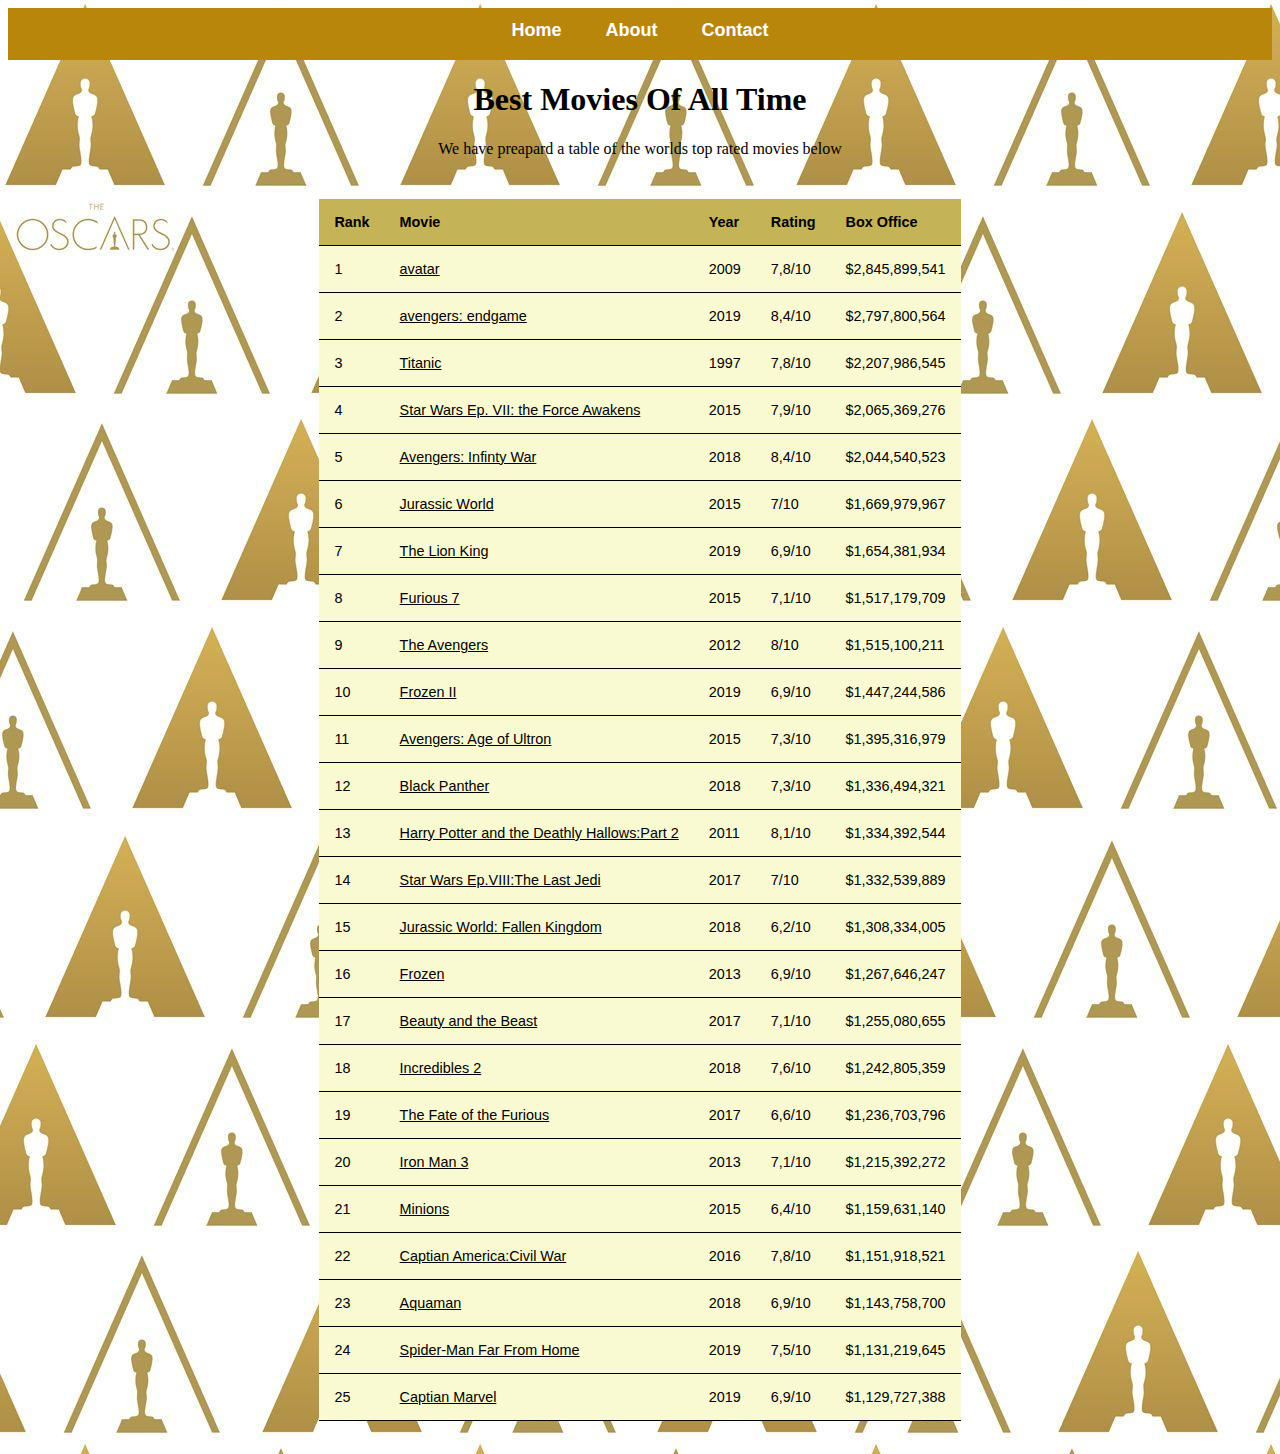
<file: index.html>
<!doctype html>
<html>
	<head>
	   <link rel="stylesheet" href="style.css">
	</head>
	<body style="background-image:url(images/wp1855046.jpg);text-align: center" background-size: 100% 100%;>
        <div id="menu">
            <a href="index.html">Home</a>
            <a href="about.html">About</a>
            <a href="contact.html">Contact</a>
        </div>
        <h1>Best Movies Of All Time</h1>
        <p>We have preapard a table of the worlds top rated movies below</p>
        <div style="overflow-x: auto";>
        <center><table class="styled-table">
            <thead>
            <tr>
                <th>Rank</th>
                <th>Movie</th>
                <th>Year</th>
                <th>Rating</th>
                <th>Box Office</th>
            </tr>
            </thead>        
            <tbody>
            <tr>
                <td>1</td>
                <td><a href="https://www.imdb.com/title/tt0499549/">avatar</a></td>
                <td>2009</td>
                <td>7,8/10</td>
                <td>$2,845,899,541</td>
            </tr>
            <tr>
                <td>2</td>
                <td><a href="https://www.imdb.com/title/tt4154796/">avengers: endgame</a></td>
                <td>2019</td>
                <td>8,4/10</td>
                <td>$2,797,800,564</td>
            </tr>
            <tr>
                <td>3</td>
                <td><a href="https://www.imdb.com/title/tt0120338/">Titanic</a></td>
                <td>1997</td>
                <td>7,8/10</td>
                <td>$2,207,986,545</td>
            </tr>
            <tr>
                <td>4</td>
                <td><a href="https://www.imdb.com/title/tt2488496/">Star Wars Ep. VII: the Force Awakens</a></td>
                <td>2015</td>
                <td>7,9/10</td>
                <td>$2,065,369,276</td>
            </tr>
            <tr>
                <td>5</td>
                <td><a href="https://www.imdb.com/title/tt4154756/">Avengers: Infinty War</a></td>
                <td>2018</td>
                <td>8,4/10</td>
                <td>$2,044,540,523</td>
            </tr>
            <tr>
                <td>6</td>
                <td><a href="https://www.imdb.com/title/tt0369610/">Jurassic World</a></td>
                <td>2015</td>
                <td>7/10</td>
                <td>$1,669,979,967</td>
            </tr>
            <tr>
                <td>7</td>
                <td><a href="https://www.imdb.com/title/tt6105098/">The Lion King</a></td>
                <td>2019</td>
                <td>6,9/10</td>
                <td>$1,654,381,934</td>
            </tr>
            <tr>
                <td>8</td>
                <td><a href="https://www.imdb.com/title/tt2820852/">Furious 7</a></td>
                <td>2015</td>
                <td>7,1/10</td>
                <td>$1,517,179,709</td>
            </tr>
            <tr>
                <td>9</td>
                <td><a href="https://www.imdb.com/title/tt0848228/">The Avengers</a></td>
                <td>2012</td>
                <td>8/10</td>
                <td>$1,515,100,211</td>
            </tr>
            <tr>
                <td>10</td>
                <td><a href="https://www.imdb.com/title/tt4520988/">Frozen II</a></td>
                <td>2019</td>
                <td>6,9/10</td>
                <td>$1,447,244,586</td>
            </tr>
            <tr>
                <td>11</td>
                <td><a href="https://www.imdb.com/title/tt2395427/">Avengers: Age of Ultron</a></td>
                <td>2015</td>
                <td>7,3/10</td>
                <td>$1,395,316,979</td>
            </tr>
            <tr>
                <td>12</td>
                <td><a href="https://www.imdb.com/title/tt1825683/">Black Panther</a></td>
                <td>2018</td>
                <td>7,3/10</td>
                <td>$1,336,494,321</td>
            </tr>
            <tr>
                <td>13</td>
                <td><a href="https://www.imdb.com/title/tt1201607/">Harry Potter and the Deathly Hallows:Part 2</a></td>
                <td>2011</td>
                <td>8,1/10</td>
                <td>$1,334,392,544</td>
            </tr>
            <tr>
                <td>14</td>
                <td><a href="https://www.imdb.com/title/tt2527336/">Star Wars Ep.VIII:The Last Jedi</a></td>
                <td>2017</td>
                <td>7/10</td>
                <td>$1,332,539,889</td>
            </tr>
            <tr>
                <td>15</td>
                <td><a href="https://www.imdb.com/title/tt4881806/">Jurassic World: Fallen Kingdom</a></td>
                <td>2018</td>
                <td>6,2/10</td>
                <td>$1,308,334,005</td>
            </tr>
            <tr>
                <td>16</td>
                <td><a href="https://www.imdb.com/title/tt2294629/">Frozen</a></td>
                <td>2013</td>
                <td>6,9/10</td>
                <td>$1,267,646,247</td>
            </tr>
            <tr>
                <td>17</td>
                <td><a href="https://www.imdb.com/title/tt2771200/">Beauty and the Beast</a></td>
                <td>2017</td>
                <td>7,1/10</td>
                <td>$1,255,080,655</td>
            </tr>
            <tr>
                <td>18</td>
                <td><a href="https://www.imdb.com/title/tt3606756/">Incredibles 2</a></td>
                <td>2018</td>
                <td>7,6/10</td>
                <td>$1,242,805,359</td>
            </tr>
            <tr>
                <td>19</td>
                <td><a href="https://www.imdb.com/title/tt4630562/">The Fate of the Furious</a></td>
                <td>2017</td>
                <td>6,6/10</td>
                <td>$1,236,703,796</td>
            </tr>
            <tr>
                <td>20</td>
                <td><a href="https://www.imdb.com/title/tt1300854/">Iron Man 3</a></td>
                <td>2013</td>
                <td>7,1/10</td>
                <td>$1,215,392,272</td>
            </tr>
            <tr>
                <td>21</td>
                <td><a href="https://www.imdb.com/title/tt2293640/">Minions</a></td>
                <td>2015</td>
                <td>6,4/10</td>
                <td>$1,159,631,140</td>
            </tr>
            <tr>
                <td>22</td>
                <td><a href="https://www.imdb.com/title/tt3498820/">Captian America:Civil War</a></td>
                <td>2016</td>
                <td>7,8/10</td>
                <td>$1,151,918,521</td>
            </tr>
            <tr>
                <td>23</td>
                <td><a href="https://www.imdb.com/title/tt1477834/">Aquaman</a></td>
                <td>2018</td>
                <td>6,9/10</td>
                <td>$1,143,758,700</td>
            </tr>
            <tr>
                <td>24</td>
                <td><a href="https://www.imdb.com/title/tt6320628/">Spider-Man Far From Home</a></td>
                <td>2019</td>
                <td>7,5/10</td>
                <td>$1,131,219,645</td>
            </tr>
            <tr>
                <td>25</td>
                <td><a href="https://www.imdb.com/title/tt4154664/">Captian Marvel</a></td>
                <td>2019</td>
                <td>6,9/10</td>
                <td>$1,129,727,388</td>
            </tr>
            </tbody>    
            </table></center>
        </div>
	</body>
</html>
</file>
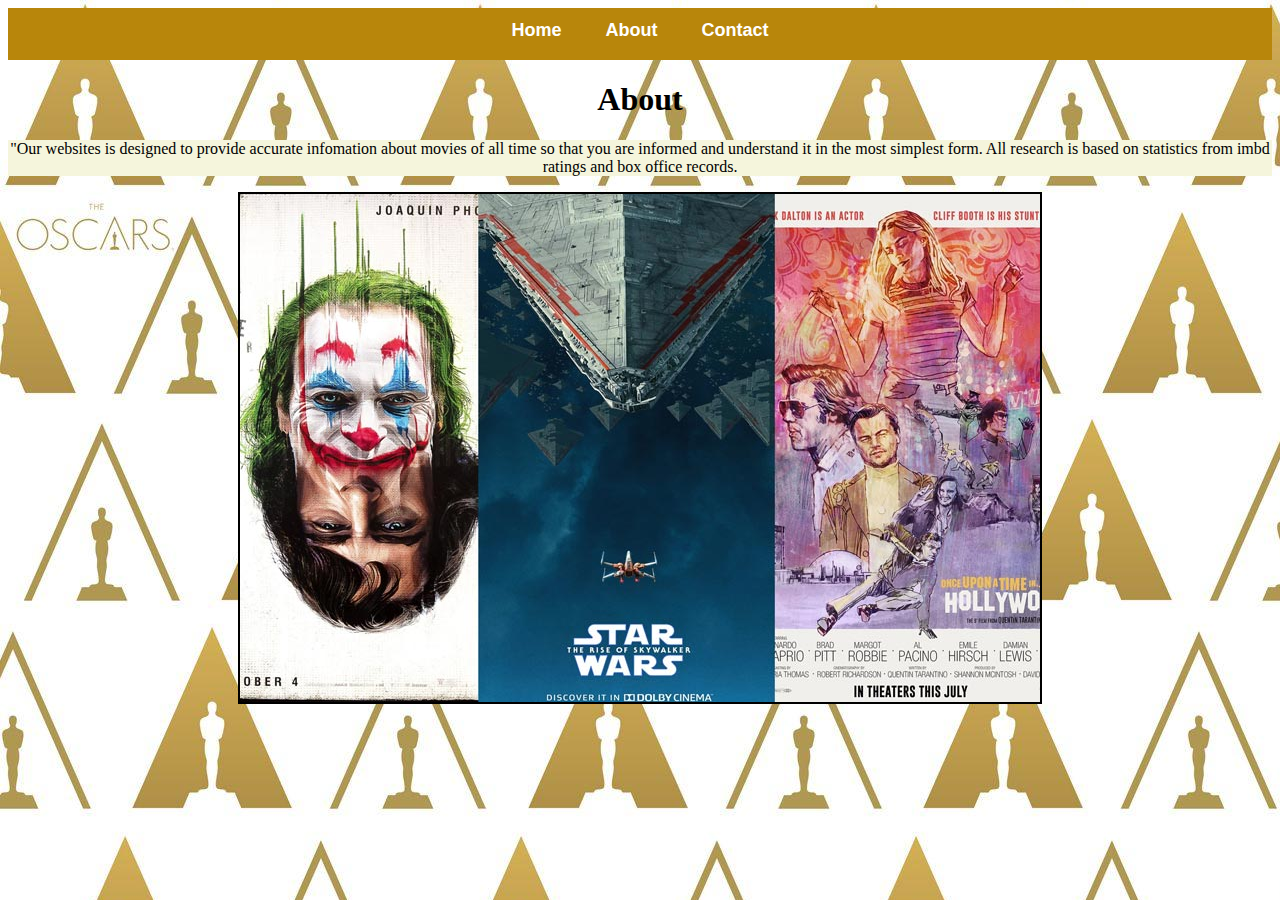
<file: about.html>
<!doctype html>
<html>
	<head>
	   <link rel="stylesheet" href="style.css">
	</head>
	<body style="background-image:url(images/wp1855046.jpg);text-align: center" background-size: 100% 100%;>
        <div id="menu">
            <a href="index.html">Home</a>
            <a href="about.html">About</a>
            <a href="contact.html">Contact</a>
        </div>
        <center><h1>About</h1></center>
        <p style="background-color: beige";>"Our websites is designed to provide accurate infomation about movies of all time so that you are informed and understand it in the most simplest form. All research is based on statistics from imbd ratings and box office records.</p>
        <img src="images/posters.jpg"border="2">
        
	</body>
</html>
</file>
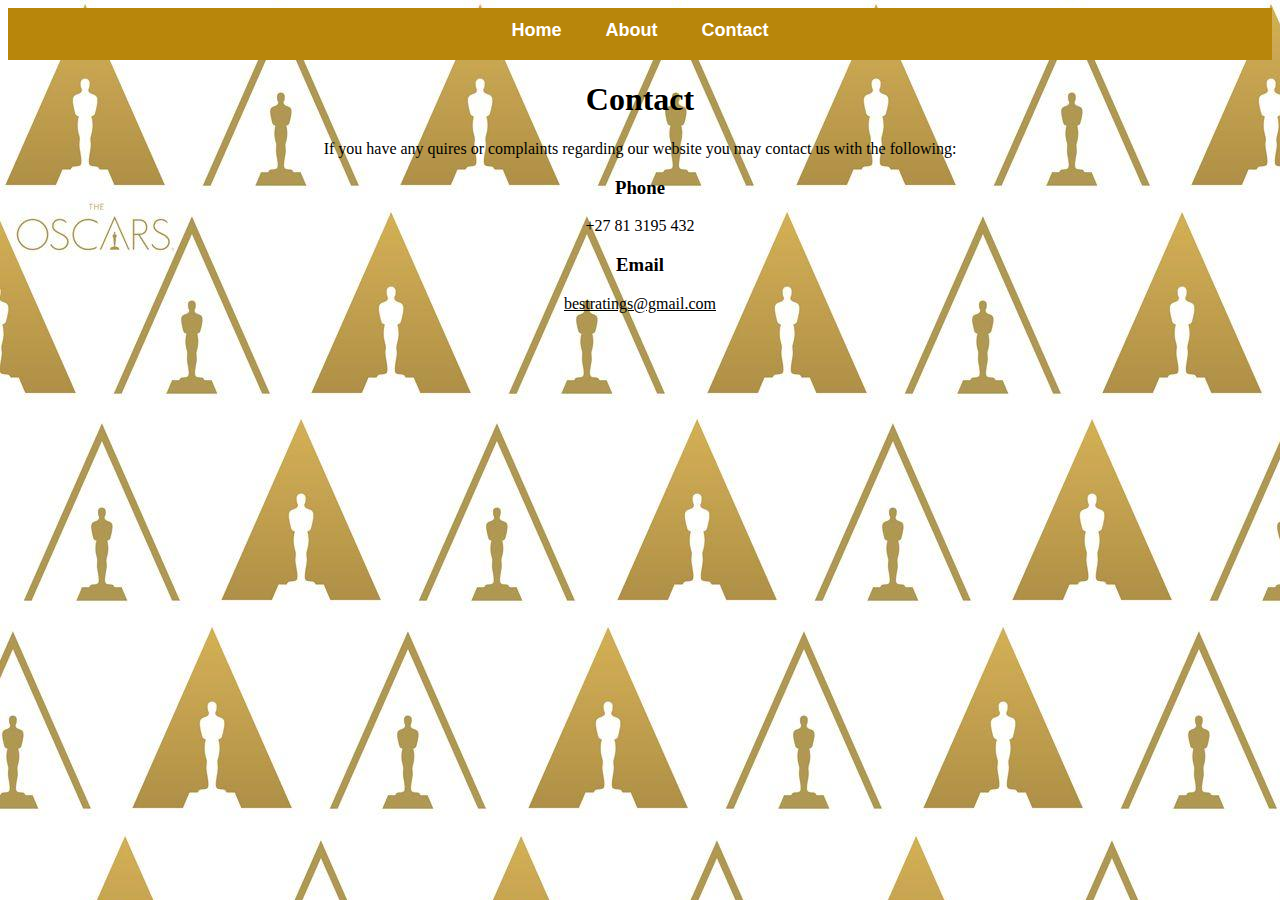
<file: contact.html>
<!doctype html>
<html>
	<head>
	   <link rel="stylesheet" href="style.css">
	</head>
	<body style="background-image:url(images/wp1855046.jpg);text-align: center" background-size: 100% 100%;>
        <div id="menu">
            <a href="index.html">Home</a>
            <a href="about.html">About</a>
            <a href="contact.html">Contact</a>
        </div>
        <h1>Contact</h1>
        <p>If you have any quires or complaints regarding our website you may contact us with the following:</p>
        <h3>Phone</h3>
        <p>+27 81 3195 432</p>
        <h3>Email</h3>
        <p><a href="#">bestratings@gmail.com</a></p>
        
	</body>
</html>
</file>
<file: style.css>
th, td{
    padding: 15px;
    text-align: left;
}

th, td{
    border-bottom: 1px solid #000;
}
tr:hover{
    background-color: #f5f5f5;
}
th{
    background-color: #c5b358;
    color: black;
}
.styled-table{
    border-collapse: collapse;
    margin: 25px 0;
    font-size: 0.9em;
    font-family: sans-serif;
    min-width: 400px;
    box-shadow: 0 0 20px rgba(0. 0. 0. 0.15);
}
td{
    background-color: #fafad2;
}
table{
    
}
#menu{
    width :100%;
    height : 40px;
    background-color: darkgoldenrod;
    padding-top: 12px;
}
#menu a{
    color: #ffffff;
    font-family: Hevetica, sans-serif;
    font-size: 18px;
    text-decoration: none;
    font-weight: 800;
    padding-left: 20px;
    padding-right: 20px;
}

#menu a:hover{
    color: black;
}
a{
    color: black;
}
</file>
